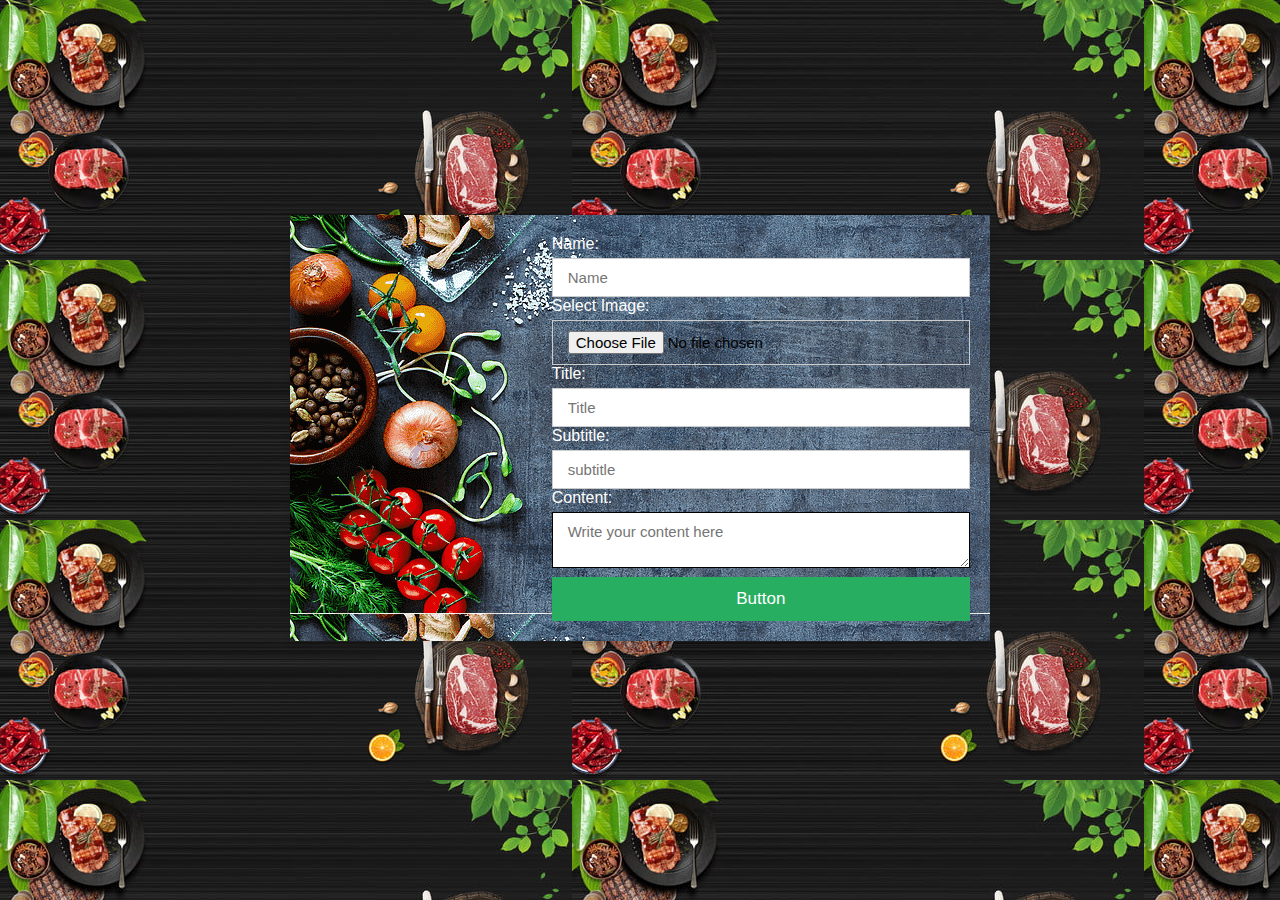
<file: index.html>
<!DOCTYPE html>
<html>
    <head>
        <meta charset="UTF-8">
        <title>Page</title>
        <link href="page2.html" rel="file">
        <link rel="stylesheet" href="style.css">
    </head>
    <body>
 
    <div class="container">
        <div class="name">
            <label for="name">Name: </label>
            <input type="text" id="name" placeholder="Name"
        </div>
        <div class="image">
         <label for="img">Select image:</label>
         <input type='file' id="img" />
     </div>
     <div class="title">
         <label for="title">Title: </label>
         <input type="text" id="title" placeholder="Title">
     </div>
     <div class="subtitle">
        <label for="subtitle">Subtitle: </label>
        <input type="text" id="subtitle" placeholder="subtitle">
    </div>
    <div class="content">
       <label for="content">Content: </label>
        <textarea id="content" placeholder="Write your content here"></textarea>
    </div>
    <button><a href="page2.html" target="_blank">Button</a></button>
    </div>
  

        <script src="https://ajax.googleapis.com/ajax/libs/jquery/3.6.0/jquery.min.js"></script>
       
        <script src="script.js"></script>
        <script>
           
        </script> 



    </body>

</html>
</file>
<file: style.css>
*{
    font-family: 'Poppins',sans-serif;
    margin: 0;
    padding: 0;
    box-sizing: border-box;
    outline: none;
    border: none;
    text-transform: capitalize;
    transition: all .2s linear;
}
body{
    display: flex;
    justify-content: center;
    align-items: center;
    padding: 25px;
    min-height: 100vh;
    background: linear-gradient(90deg,#2ecc71 70%, #27ae60 40.1%);
    padding-bottom: 70px;
    background-image: url("as.jpg");
}

.container{
    display: flex;
    justify-content: right;
    align-items: right;
    padding: 20px;
    width: 700px;
    background: #fff;
    box-shadow: 0 5px 10px rgba(0,0,0,.1);
    background-image: url("as.png");
}
input,textarea{
    width: 100%;
    border: 1px solid #ccc;
    padding: 10px 15px;
    font-size: 15px;
    text-transform: none;
}
input:focus,textarea{
    border: 1px solid #000;
}
input,textarea{
    margin-top: 5px;
}
button{
    width: 100%;
    padding: 12px;
    font-size: 17px;
    background:#27ae60;
    color: #fff;
    margin-top: 5px;
    cursor: pointer;
}
button:hover{
    background: #2ecc71;
}
a{
    text-decoration: none;
    color: white;
}
label{
    color: white;
}
</file>
